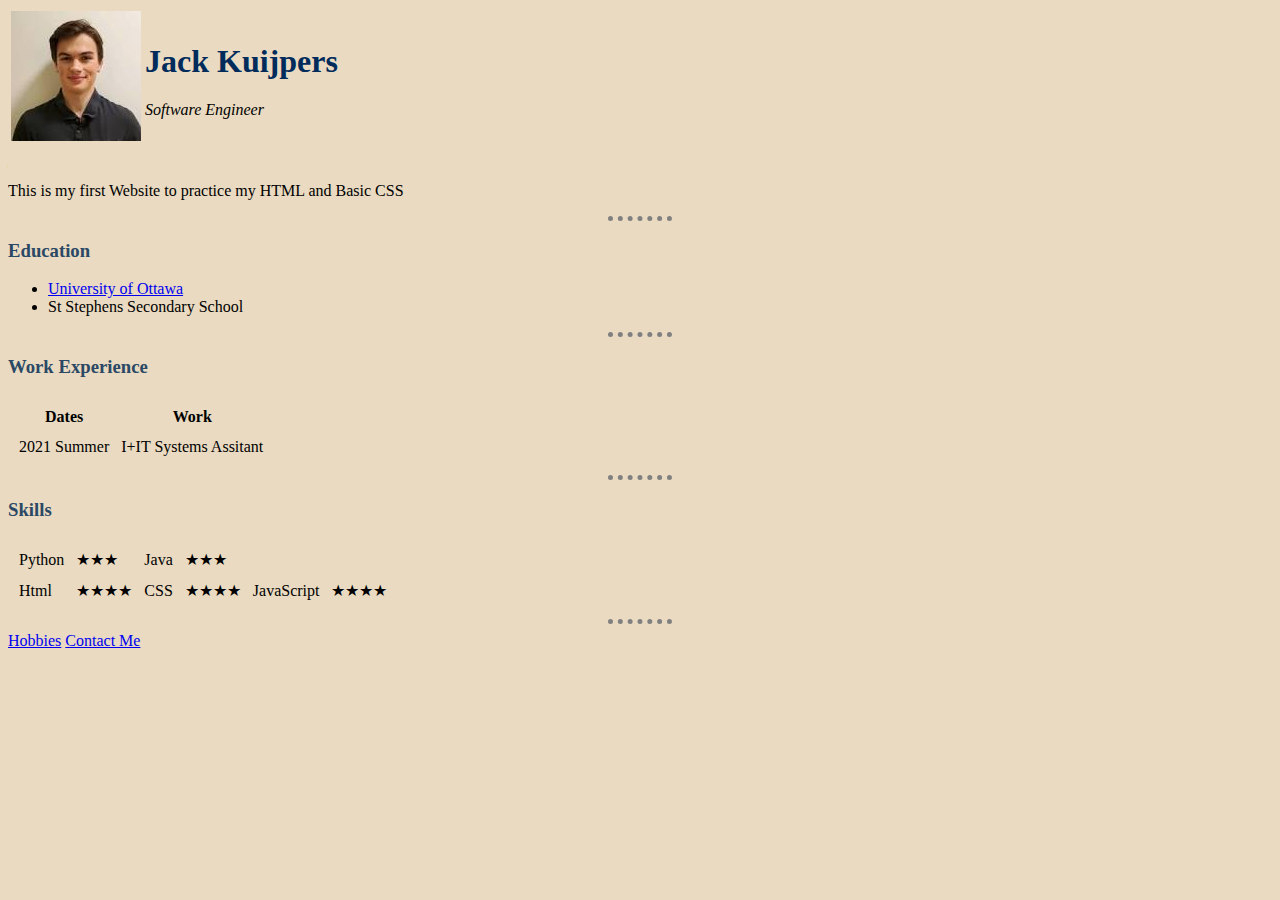
<file: index.html>
<!DOCTYPE html>
<html lang="en" dir="ltr">

<head>
  <meta charset="utf-8">
  <title>Jack Personal Site</title>
  <link rel="stylesheet" href="css/styles.css">


</head>

<body>
  <table>
    <tr>
      <td><img src="images/Jack Profile.jfif" alt="jack's profile picture"></td>
      <td><h1>Jack Kuijpers</h1>
        <p><em>Software Engineer</em></p></td>
    </tr>
  </table>


  <br />
  <p>This is my first Website to practice my HTML and Basic CSS</p>
  <hr />
  <h3>Education</h3>
  <ul>
    <li><a href="https://www2.uottawa.ca/study/campus-tours-admissions-events/campus-tours?gclid=Cj0KCQjw3eeXBhD7ARIsAHjssr8rCfViRyOXdc10_imD_iKHyniaNZWXiYkprwIm-ryx_bt0m_wgv78aAr9VEALw_wcB">University of Ottawa</a></li>
    <li>St Stephens Secondary School</li>
  </ul>


  <hr>

  <h3>Work Experience</h3>
  <table cellspacing = "10">
    <thead>
      <tr>
        <th>Dates</th>
        <th>Work</th>
      </tr>
    </thead>
    <tbody>
      <tr>
        <td>2021 Summer</td>
        <td>I+IT Systems Assitant</td>
      </tr>
    </tbody>
  </table>

  <hr>

  <h3>Skills</h3>
  <table cellspacing = "10">
    <tr>
      <td>Python</td>
      <td>★★★</td>
      <td>Java</td>
      <td>★★★</td>
    </tr>
    <tr>
      <td>Html</td>
      <td>★★★★</td>
      <td>CSS</td>
      <td>★★★★</td>
      <td>JavaScript</td>
      <td>★★★★</td>
    </tr>
  </table>

  <hr>
  <a href="hobbies.html">Hobbies</a>
  <a href="contact me.html">Contact Me</a>
</body>

</html>
</file>
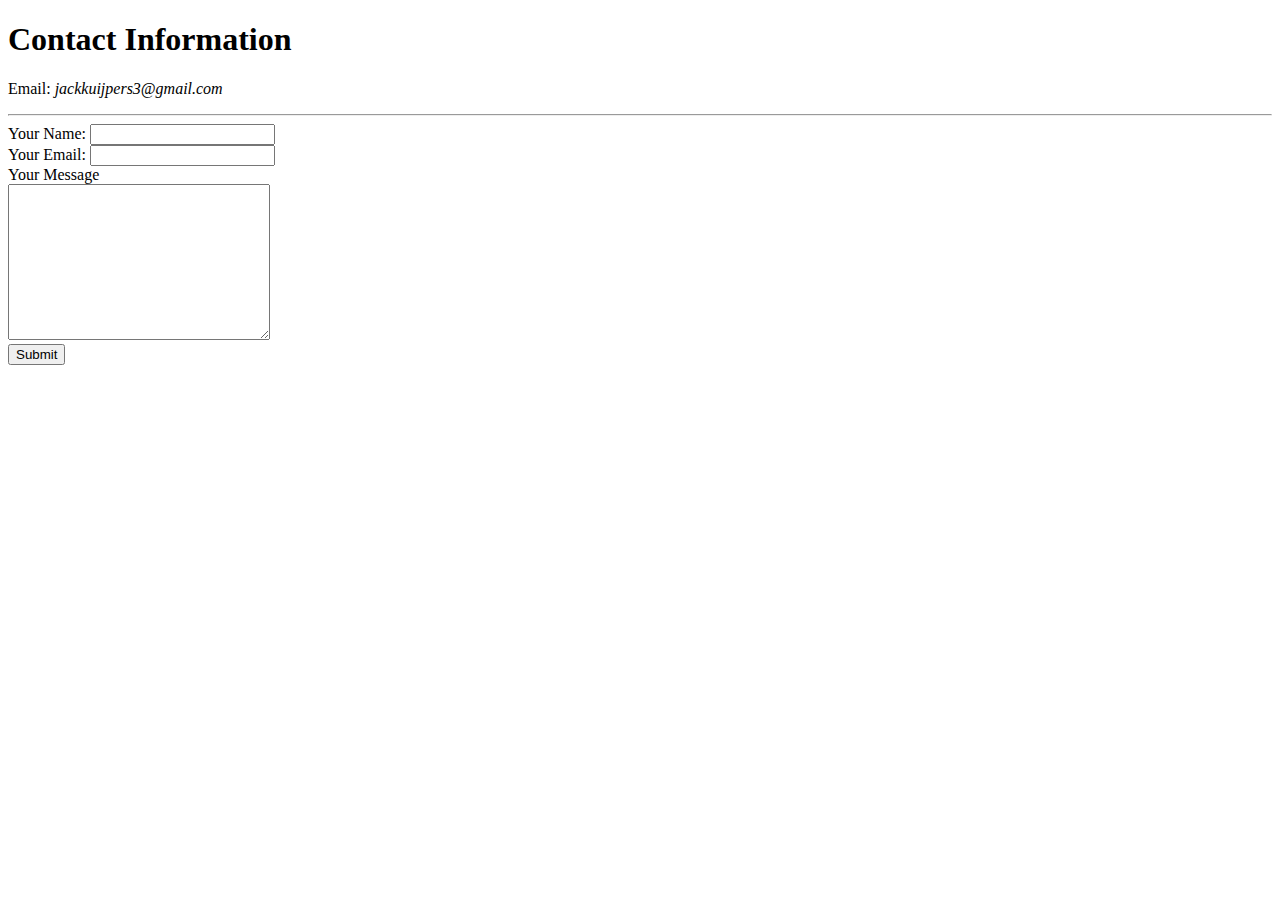
<file: contact me.html>
<!DOCTYPE html>
<html lang="en" dir="ltr">
  <head>
    <meta charset="utf-8">
    <title>Contact Information</title>
  </head>
  <body>
    <h1>Contact Information</h1>
    <p>Email: <em>jackkuijpers3@gmail.com</em></p>
    <hr>
    <form class="" action="mailto:jackkuijpers3@gmail.com" method="post" enctype="text/plain">
      <label>Your Name:</label>
      <input type="text" name="Name" value=""><br>
      <label>Your Email:</label>
      <input type="email" name="Email" id=""><br>
      <label>Your Message</label><br>
      <textarea name="name" rows="10" cols="30"></textarea><br>
      <input type="submit" name=""> <!-- This is the Submit Button -->
    </form>
  </body>
</html>
</file>
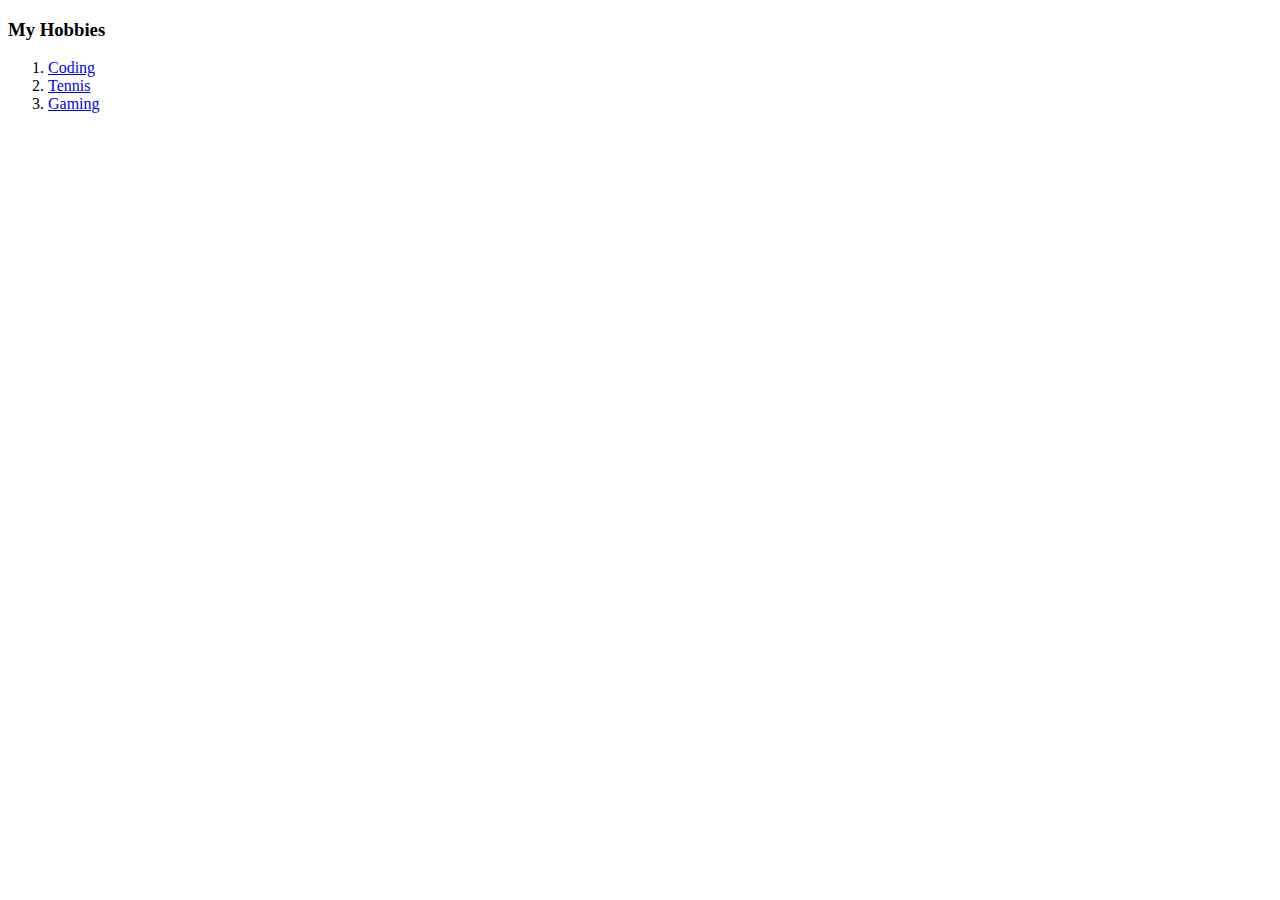
<file: hobbies.html>
<!DOCTYPE html>
<html lang="en" dir="ltr">
  <head>
    <meta charset="utf-8">
    <title></title>
  </head>
  <body>
    <h3>My Hobbies</h3>
    <ol>
      <li><a href="https://www.google.com/search?q=coding&rlz=1C1CHBF_enCA873CA873&sxsrf=ALiCzsbcO82m4zI143DiJUZtoCOMLdQcFQ:1660602831882&source=lnms&tbm=isch&sa=X&ved=2ahUKEwiqo6DP88n5AhVCrIkEHQJfBeMQ_AUoAXoECAEQAw&biw=2400&bih=1140&dpr=0.8">Coding</a></li>
      <li><a href="https://www.google.com/search?rlz=1C1CHBF_enCA873CA873&sxsrf=ALiCzsawLJbWxRSEU_iij5lhvXwTeIUIAg:1660602859006&q=tennis&spell=1&sa=X&ved=2ahUKEwjlppjc88n5AhX_k4kEHSCkBMUQBSgAegQIAhA1&biw=2400&bih=1140&dpr=0.8">Tennis</a></li>
      <li><a href="https://thedirect.com/gaming/marvel-disney-gaming-announcements">Gaming</a></li>
    </ol>
  </body>
</html>
</file>
<file: css/styles.css>
body{
  background-color:  #E9DAC1;
}
hr{
  border-style: dotted none none;
  border-color: grey;
  border-width: 5px;
  width: 5%;
}
h1{
  color: #002B5B;
}
h3{
  color: #2B4865;
}
</file>
